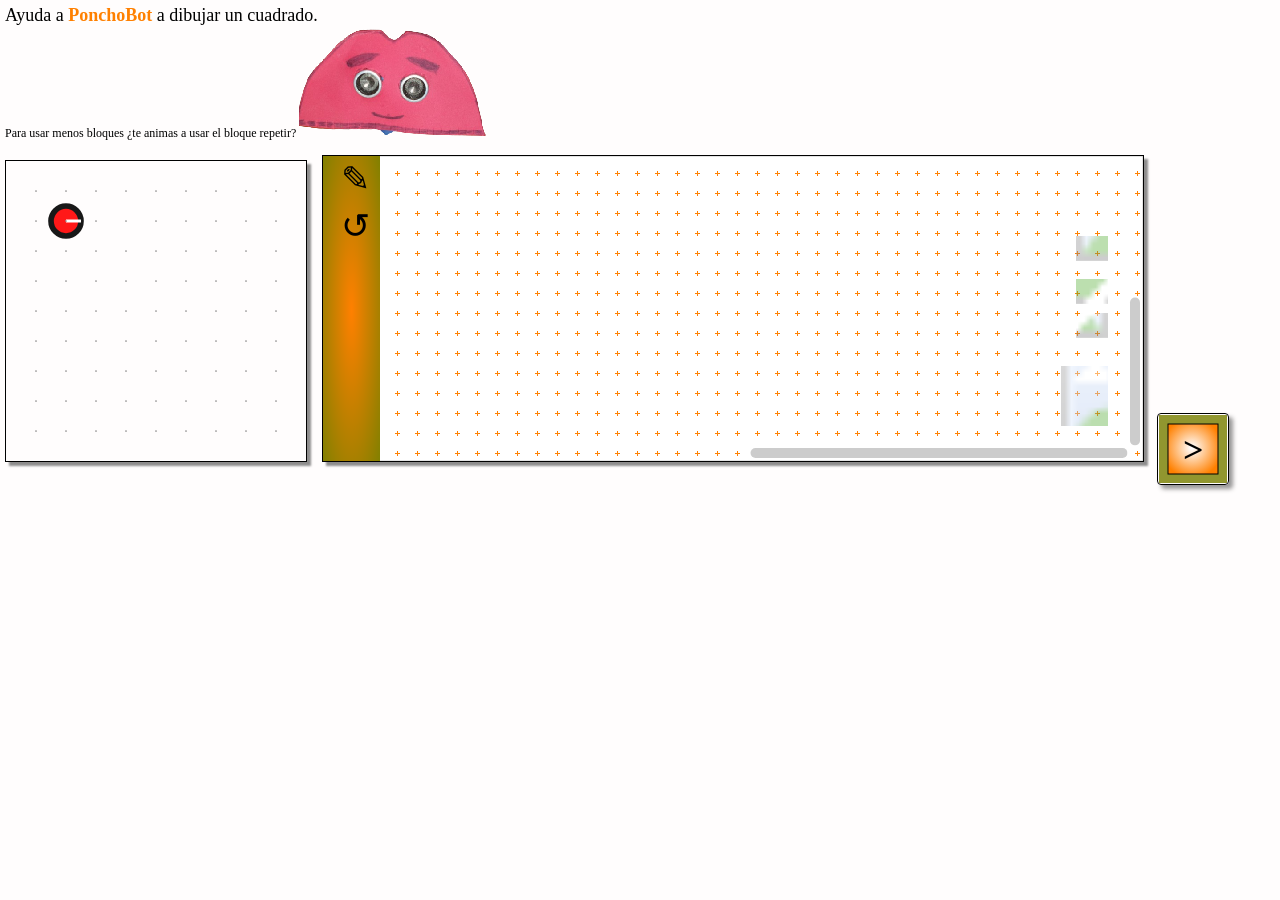
<file: index.htm>
<!DOCTYPE html>
<!--Created by Ardora - www.webardora.net-->
<!--ArdoraBlocklyMover-->
<!--bajo licencia Attribution-NonCommercial-NoDerivatives 4.0 International (CC BY-NC-ND 4.0)
para otros usos contacte con el autor-->
<html lang="es">
<head><meta charset="utf-8" /><title></title>
<link type="text/css" href="Act3_resources/css/ardoraBlockly_Geometria.css" rel="stylesheet" />
<script language="javascript" type="text/javascript" src="Act3_resources/js/jquery.js"></script>
<script language="javascript" type="text/javascript" src="Act3_resources/js/jquery.ui.touch-punch.min.js"></script>
<script language="javascript" type="text/javascript" src="Act3_resources/js/ardoraBlockly_GeometriaCFG.js"></script>
<script language="javascript" type="text/javascript" src="Act3_resources/js/ardoraScorm.js"></script>
<script language="javascript" type="text/javascript" src="Act3_resources/js/ardoraBlockly_Geometria.js"></script>
<script language="javascript" type="text/javascript" src="Act3_resources/js/ardoraTab.js"></script>
<script type="text/javascript">window.blockly_loaded = function(blockly) {return window.Blockly = blockly;}
window.run_code = function() {window.Blockly.JavaScript.addReservedWords("code");var code = window.Blockly.JavaScript.workspaceToCode(Blockly.getMainWorkspace());
eval(code);go();}</script>
</head>
<body onLoad="loadPage()" onbeforeunload="unloadPage()" onUnload="unloadPage()">
  <div id="ardoraEnu"><SPAN style="font-size:18px;color:#000000">Ayuda a </SPAN><SPAN
    style="font-size:18px;color:#FF8000"><b>PonchoBot </b></SPAN><SPAN style="font-size:18px;color:#000000">a dibujar un cuadrado.</SPAN><br><SPAN style="font-size:12px;color:#000000">Para usar menos bloques ¿te animas a usar el bloque repetir?</SPAN>
  <img alt='' src='[data-uri]' />
</div>
<div id="ardoraAct">
<div id="grid">
<svg id="svgt" xmlns="http://www.w3.org/2000/svg" xmlns:xlink="http://www.w3.org/1999/xlink" width="300px" height="300px" 
viewBox="0 0 100 100">
<circle style="opacity:0.9;fill:#ff0000;fill-opacity:1;fill-rule:evenodd;stroke:#000000;stroke-width:1.88081336;stroke-linecap:round;stroke-linejoin:round;stroke-miterlimit:4;stroke-dasharray:none;stroke-dashoffset:0;stroke-opacity:1" id="obj01" cx="0" cy="0" r="5"/>
<line id="tr_obj01" x1="0" y1="0" x2="200" y2="200" style="stroke:rgb(255,255,255);stroke-width:1" />
</svg>
</div>
<canvas id="ardoraActCanvas" width="2px" height="2px"></canvas>
  </div>
<div id="blockly_editor"><iframe id="blockly" src="blocks/blockly.html" width="100%"></iframe></div>
<div id="ardoraTab">
  <div id="buttonOk"><canvas id="buttonOkCanvas" width="70" height="70"></canvas></div>
</div></div>
<div id="ardoraAlumSCORM"><p></p></div>
</body></html>
</file>
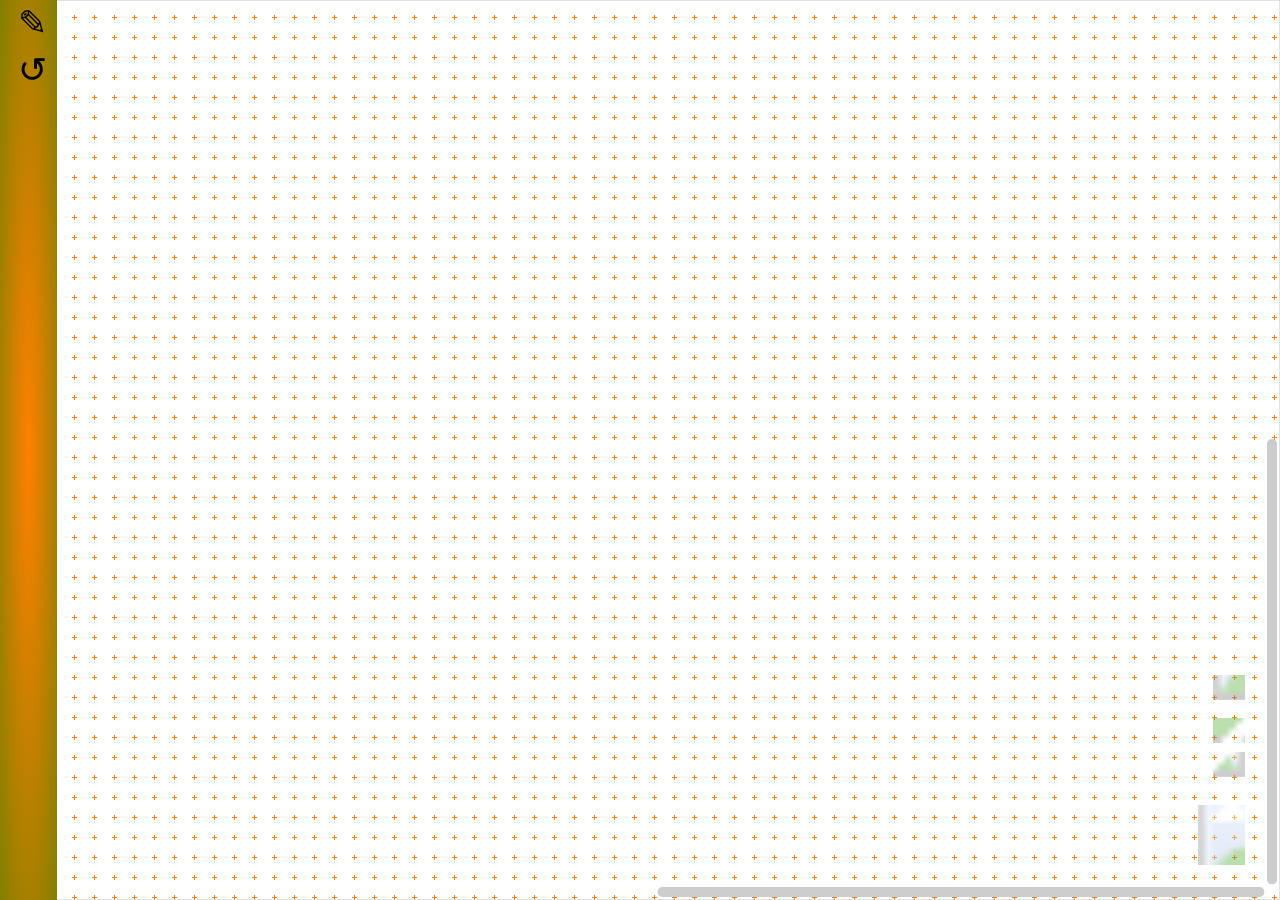
<file: blocks/blockly.html>
<!DOCTYPE html><html><head><meta charset="utf-8">
<script src="../blockly/blockly_compressed.js"></script><script src="../blockly/blocks_compressed.js"></script><script src="../blockly/generators/javascript.js"></script>
<script src="../blockly/javascript_compressed.js"></script>
<script src="../blockly/msg/js/es.js"></script>
<script src="js/javascript.js"></script><script src="js/blocks.js"></script>
<style>html, body {background-color: #fff;margin: 0;padding: 0;overflow: hidden;height: 100%;}
.blocklySvg {height: 100%;width: 100%;}
.blocklyToolboxDiv{background: radial-gradient(ellipse at center, #FF8000 0%,#808000 100%);padding: 2px;}
.blocklyTreeLabel{font-size: 35px !important;padding: 25px 0 0 0;cursor: pointer;}
.blocklyTreeRow {margin-top: 5px !important;margin-bottom: 25px !important;}
.blocklyFlyoutBackground {fill:#FF8000;}</style>
<script>function init() {var workspace=Blockly.inject(document.body, {toolbox: document.getElementById("toolbox"),grid:{spacing:20,length:5,colour:"#FF8000",snap:false},zoom:{controls:true,wheel:false,startScale:1.0,maxScale:3,minScale:0.3,scaleSpeed: 1.2}});window.parent.blockly_loaded(Blockly);}</script>
</head><body onload="init()">
<xml id="toolbox" style="display: none">
<category name="&#9998;">
<block type="f_move"></block>
<block type="f_turn_var"></block>
</category>
<category name="&#8634;"><block type="controls_repeat_ext"><value name="TIMES"><block type="math_number"><field name="NUM">3</field></block></value></block></category>
</xml>
</body></html>
</file>
<file: Act3_resources/css/ardoraBlockly_Geometria.css>
/*Creado con Ardora - www.webardora.net
bajo licencia Attribution-NonCommercial-NoDerivatives 4.0 International (CC BY-NC-ND 4.0)
para otros usos contacte con el autor*/
/*! normalize.css v7.0.0 | MIT License | github.com/necolas/normalize.css */
html {line-height: 1.15;-ms-text-size-adjust: 100%;-webkit-text-size-adjust: 100%;}
body {margin: 0;}
article,aside,footer,header,nav,section {display: block;}
h1 {font-size: 2em;margin: 0.67em 0;}
figcaption,figure,main {display: block;}
figure {margin: 1em 40px;}
hr {box-sizing: content-box;height: 0;overflow: visible;}
pre {font-family: monospace, monospace;font-size: 1em;}
a {background-color: transparent;-webkit-text-decoration-skip: objects;}
abbr[title] {border-bottom: none;text-decoration: underline;text-decoration: underline dotted;}
b,strong {font-weight: inherit;}
b,strong {font-weight: bolder;}
code,kbd,samp {font-family: monospace, monospace;font-size: 1em;}
dfn {font-style: italic;}
mark {background-color: #ff0;color: #000;}
small {font-size: 80%;}
sub,sup {font-size: 75%;line-height: 0;position: relative;vertical-align: baseline;}
sub {bottom: -0.25em;}
sup {top: -0.5em;}
audio,video {display: inline-block;}
audio:not([controls]) {display: none;height: 0;}
img {border-style: none;}
svg:not(:root) {overflow: hidden;}
button,input,optgroup,select,textarea {font-family: sans-serif;font-size: 100%;line-height: 1.15;margin: 0;}
button,input {overflow: visible;}
button,select {text-transform: none;}
button,html [type="button"],[type="reset"],[type="submit"] {-webkit-appearance: button;}
button::-moz-focus-inner,[type="button"]::-moz-focus-inner,[type="reset"]::-moz-focus-inner,[type="submit"]::-moz-focus-inner {border-style: none;padding: 0;}
button:-moz-focusring,[type="button"]:-moz-focusring,[type="reset"]:-moz-focusring,[type="submit"]:-moz-focusring {outline: 1px dotted ButtonText;}
fieldset{padding: 0.35em 0.75em 0.625em;}
legend {box-sizing: border-box;color: inherit;display: table;max-width: 100%;padding: 0;white-space: normal;}
progress {display: inline-block;vertical-align: baseline;}
textarea {overflow: auto;}
[type="checkbox"],[type="radio"] {box-sizing: border-box;padding: 0;}
[type="number"]::-webkit-inner-spin-button,[type="number"]::-webkit-outer-spin-button {height: auto;}
[type="search"]{-webkit-appearance: textfield;outline-offset: -2px;}
[type="search"]::-webkit-search-cancel-button,[type="search"]::-webkit-search-decoration {-webkit-appearance: none;}
::-webkit-file-upload-button {-webkit-appearance: button;font: inherit;}
details,menu {display: block;}
summary {display: list-item;}
canvas {display: inline-block;}
template{display: none;}
[hidden]{display: none;}
/*!END normalize.css v7.0.0*/
.ui-corner-all{ -webkit-border-radius: 4px; border-radius: 4px;}
body{background-color:black;}
#ardoraMain{ font-family:Verdana, Geneva, sans-serif; color: #F0F0F0; padding: 5px; position: relative;}
#ardoraEnu{ font-size: 12px; position: relative; padding: 5px; margin-bottom: 10px;
text-align: justify;
}
#ardoraAlumSCORM{visibility: hidden;padding:0px;margin:0px;position: absolute;height: 15px;width: 250px;bottom: 0px;right: 0px;cursor: pointer;border-style: dotted;
border-width: 1px;-webkit-border-radius: 4px;-khtml-border-radius: 4px;border-radius: 4px;
-webkit-box-shadow: 4px 4px 4px rgba(50, 50, 50, 0.5);box-shadow: 4px 4px 4px rgba(50, 50, 50, 0.5);font-size: 10px;
background:rgba(255,128,0,0.5);}
#ardoraAlumSCORM p{padding:0px;margin:0px;padding-left: 2px;}
#buttonOk{ position: absolute; height: 70px; width: 70px; bottom: 0px; cursor: pointer;border-style: solid; border-width: 1px;
-webkit-border-radius: 4px;-khtml-border-radius: 4px;border-radius: 4px;
-webkit-box-shadow: 4px 4px 4px rgba(50, 50, 50, 0.5); box-shadow: 4px 4px 4px rgba(50, 50, 50, 0.5);}
#ardoraActCanvas{z-index: 0; position: absolute; visibility:hidden;top:0; left:5px;}
#ardoraAct{position: relative; margin-right: 10px; padding: 5px; float: left;
}
#ardoraTab{width: 70px; height:320px;position: relative; visibility: visible;padding:5px;float:left;}
#blockly{border-style: solid;border-width: 1px;box-shadow: 4px 4px 2px 0px rgba(50, 50, 50, 0.55);padding-left:0;height:305px;}
#grid{float: left;}
#blockly_editor{width:calc( 100% - 460px);float:left;margin-right: 10px;}
svg{border-style: solid;border-width: 1px;box-shadow: 4px 4px 2px 0px rgba(50, 50, 50, 0.55);}
#infoMenu{right:0;bottom:5px;cursor: pointer;position: absolute;z-index: 2;font-size: 40px;border-style: solid;background-color:white;color:black;border-right-style: none;border-top-left-radius: 40px;border-top-right-radius: 0px;border-bottom-left-radius: 40px;border-bottom-right-radius: 0px;
box-shadow:3px 3px 3px 0px rgba(50, 50, 50, 0.75);display: flex;justify-content: center;align-content: center;height: 45px;width:40px;}
#infoMenu:hover{box-shadow:inset 3px 3px 3px 0px rgba(50, 50, 50, 0.75);}
#infoMenu p{margin:0 !important;padding: 0 0 0 5px;}
</file>
